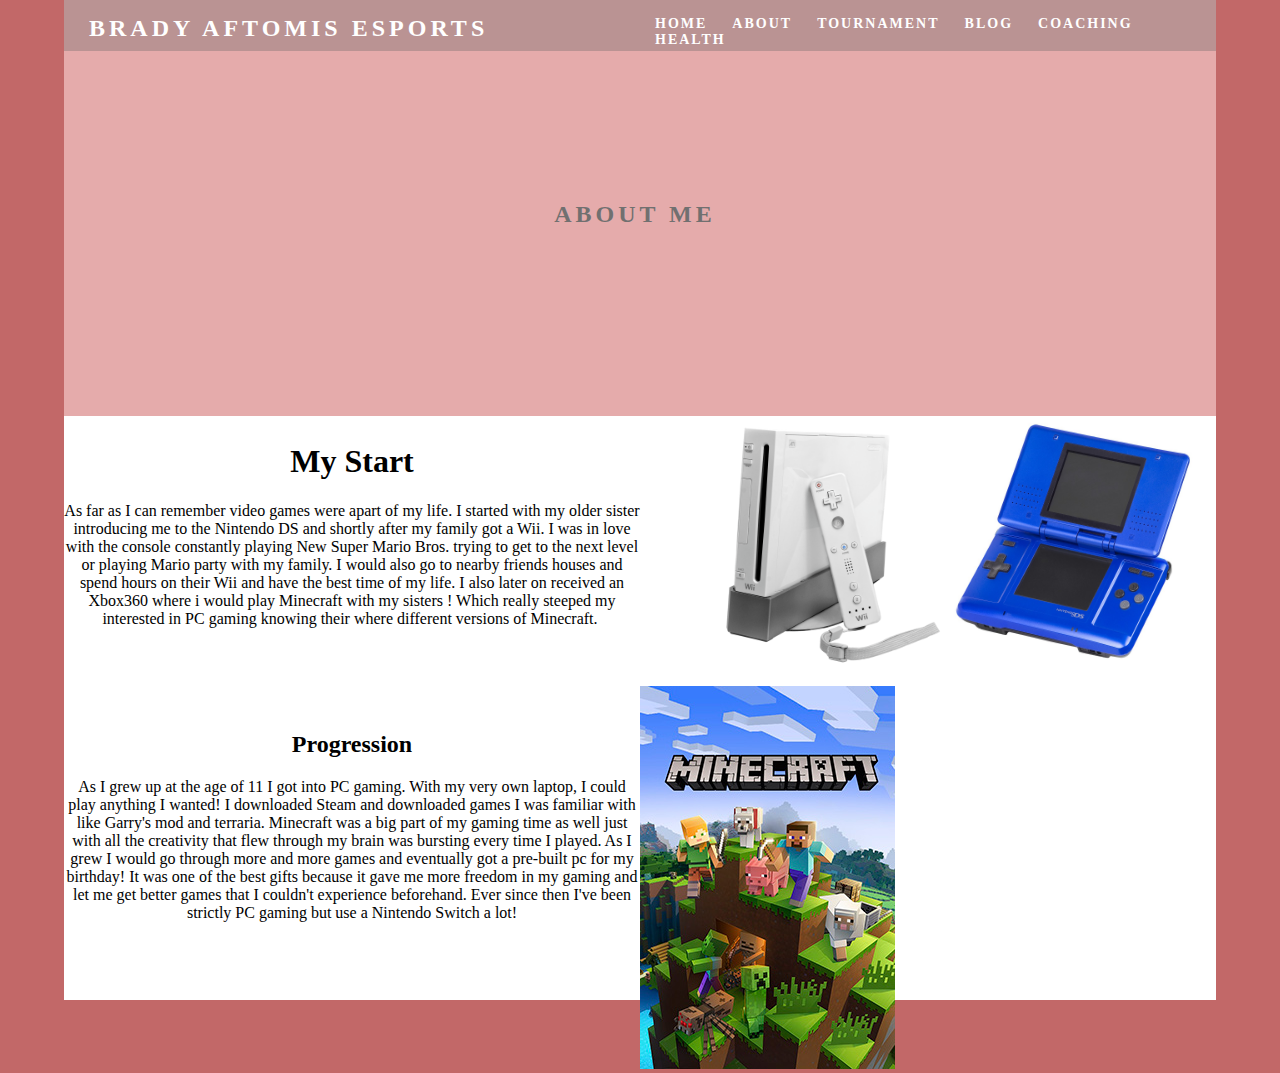
<file: About.html>
<!doctype html>
<html lang="en-US">
<head>
<meta charset="utf-8">
<meta http-equiv="X-UA-Compatible" content="IE=edge">
<meta name="viewport" content="width=device-width, initial-scale=1">
<title>Light Theme</title>
<link href="singlePageTemplate.css" rel="stylesheet" type="text/css">
<!--The following script tag downloads a font from the Adobe Edge Web Fonts server for use within the web page. We recommend that you do not modify it.-->
<script>var __adobewebfontsappname__="dreamweaver"</script>
<script src="http://use.edgefonts.net/source-sans-pro:n2:default.js" type="text/javascript"></script>
<!-- HTML5 shim and Respond.js for IE8 support of HTML5 elements and media queries -->
<!-- WARNING: Respond.js doesn't work if you view the page via file:// -->
<!--[if lt IE 9]>
      <script src="https://oss.maxcdn.com/html5shiv/3.7.2/html5shiv.min.js"></script>
      <script src="https://oss.maxcdn.com/respond/1.4.2/respond.min.js"></script>
    <![endif]-->
</head>
<body>
<!-- Main Container -->
<div class="container"> 
  <!-- Navigation -->
  <header> <a href="">
    <h2 class="logo">BRADY AFTOMIS ESPORTS&nbsp;</h2>
  </a>
    <nav>
      <ul>
        <li><a href="index.html">HOME</a></li>
        <li><a href="About.html">ABOUT</a></li>
        <li> <a href="Tournament.html">TOURNAMENT</a></li>
		 <li> <a href="#">BLOG</a></li> 
		   <li> <a href="Coaching.html">COACHING</a></li> 
		  <li> <a href="#">HEALTH</a></li> 
      </ul>
    </nav>
  </header>
  <!-- Hero Section -->
  <section class="hero" id="hero">
    <h2 class="hero_header"> <span class="light">ABOUT ME&nbsp;</span></h2>
    <p class="tagline">&nbsp;</p>
  </section>
  <!-- About Section -->
  <section class="about" id="about">
    <p>&nbsp;</p>
    <p>&nbsp;</p>

  </section>
  <!-- Stats Gallery Section -->
  <article class="footer_column">
    <h1>My Start</h1>
    <p dir="ltr">As far as I can remember video games were apart of my life. I started with my older sister introducing me to the Nintendo DS and shortly after my family got a Wii. I was in love with the console constantly playing New Super Mario Bros. trying to get to the next level or playing Mario party with my family. I would also go to nearby friends houses and spend hours on their Wii and have the best time of my life. I also later on received an Xbox360 where i would play Minecraft with my sisters ! Which really steeped my interested in PC gaming knowing their where different versions of Minecraft.&nbsp;</p>
    <p>&nbsp;</p>
    <p>&nbsp;</p>
    <p>&nbsp;</p>
    <p>&nbsp;</p>
    <h1 class="aboutme">&nbsp;</h1>
	<h2>Progression</h2>
	  <p>As I grew up at the age of 11 I got into PC gaming. With my very own laptop, I could play anything I wanted! I downloaded Steam and downloaded games I was familiar with like Garry's mod and terraria. Minecraft was a big part of my gaming time as well just with all the creativity that flew through my brain was bursting every time I played.
 As I grew I would go through more and more games and eventually got a pre-built pc for my birthday! It was one of the best gifts because it gave me more freedom in my gaming and let me get better games that I couldn't experience beforehand. Ever since then I've been strictly PC gaming but use a Nintendo Switch a lot! </p>
  </article>
<img src="images/Wii-Console.png" width="250" height="250" alt=""/><img src="images/Nintendo-DS-Fat-Blue.jpg" width="250" height="250" alt=""/><img src="images/Minecraft_cover.png" width="255" height="383" alt=""/></div>
  <!-- Parallax Section -->
  <!-- More Info Section -->

  <!-- Footer Section -->
 
<!-- Main Container Ends -->
</body>
</html>
</file>
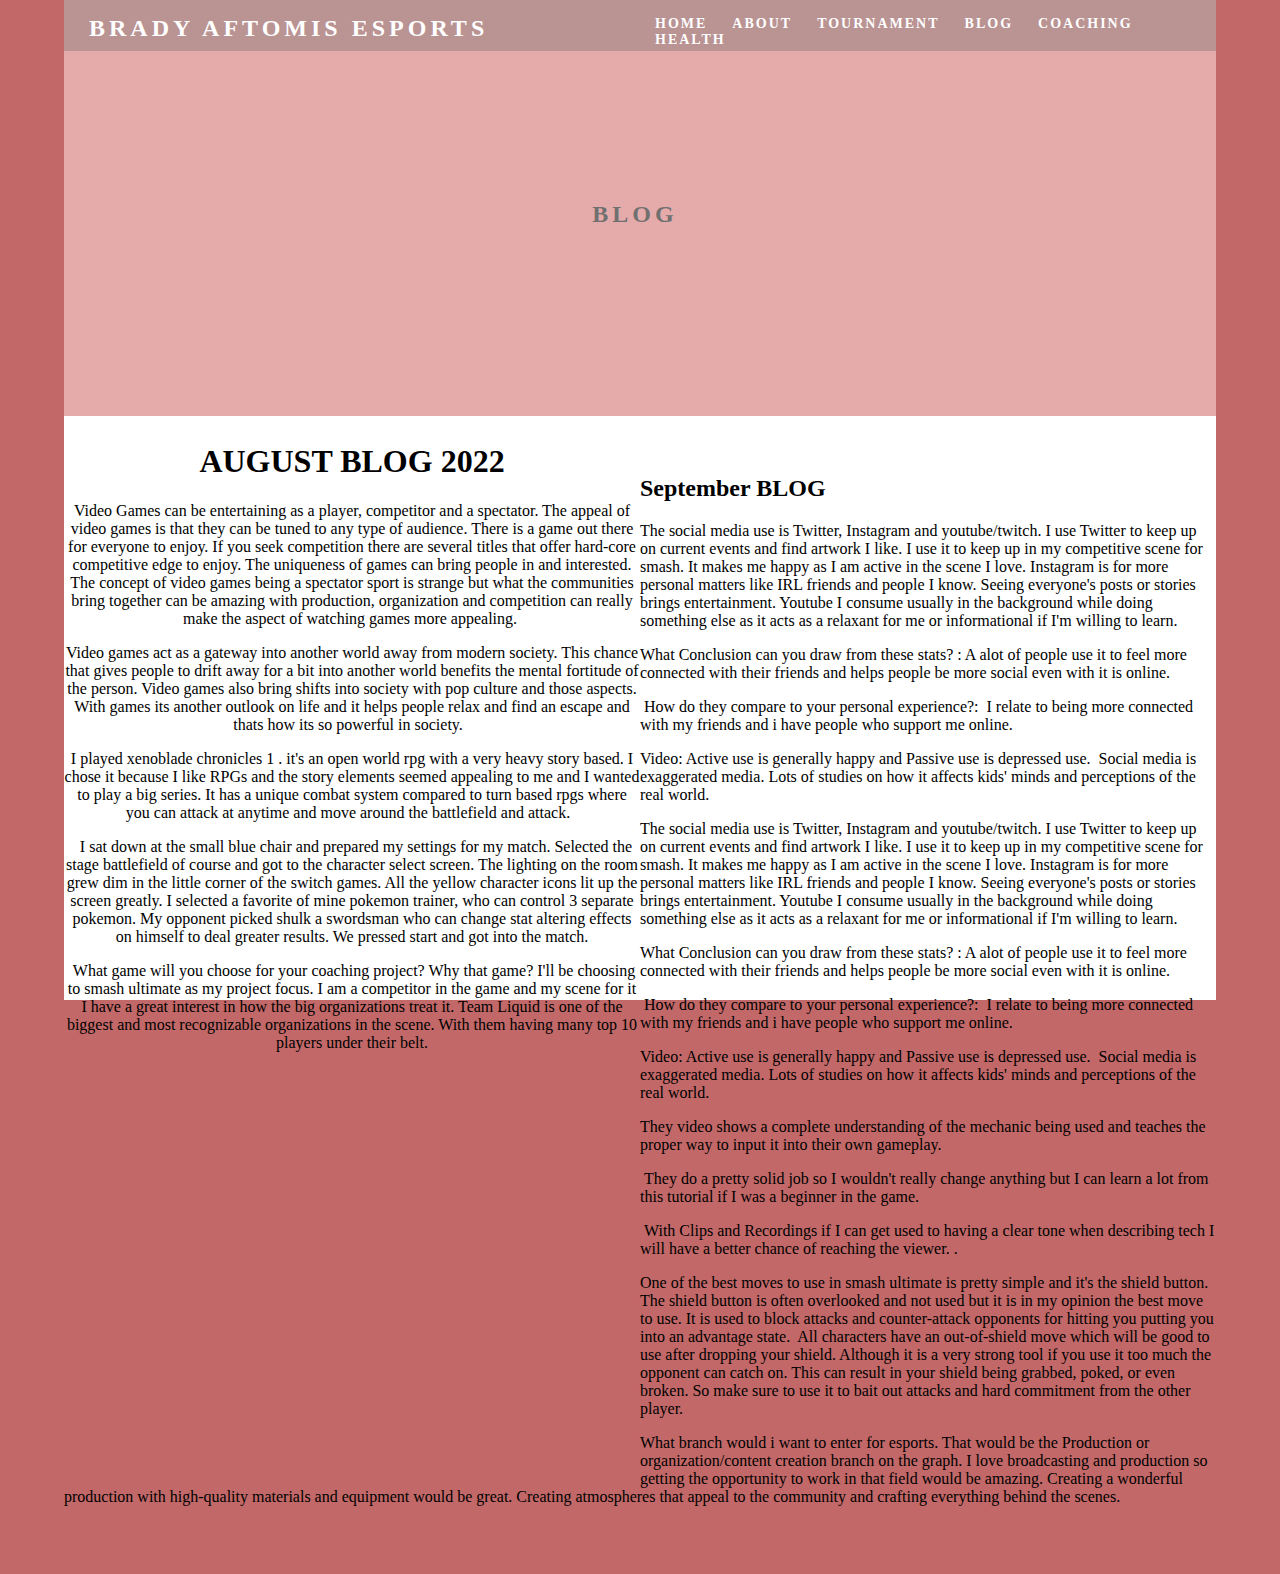
<file: Blog.html>
<!doctype html>
<html lang="en-US">
<head>
<meta charset="utf-8">
<meta http-equiv="X-UA-Compatible" content="IE=edge">
<meta name="viewport" content="width=device-width, initial-scale=1">
<title>Light Theme</title>
<link href="singlePageTemplate.css" rel="stylesheet" type="text/css">
<!--The following script tag downloads a font from the Adobe Edge Web Fonts server for use within the web page. We recommend that you do not modify it.-->
<script>var __adobewebfontsappname__="dreamweaver"</script>
<script src="http://use.edgefonts.net/source-sans-pro:n2:default.js" type="text/javascript"></script>
<!-- HTML5 shim and Respond.js for IE8 support of HTML5 elements and media queries -->
<!-- WARNING: Respond.js doesn't work if you view the page via file:// -->
<!--[if lt IE 9]>
      <script src="https://oss.maxcdn.com/html5shiv/3.7.2/html5shiv.min.js"></script>
      <script src="https://oss.maxcdn.com/respond/1.4.2/respond.min.js"></script>
    <![endif]-->
</head>
<body>
<!-- Main Container -->
<div class="container"> 
  <!-- Navigation -->
  <header> <a href="">
    <h2 class="logo">BRADY AFTOMIS ESPORTS&nbsp;</h2>
  </a>
    <nav>
      <ul>
        <li><a href="index.html">HOME</a></li>
        <li><a href="About.html">ABOUT</a></li>
        <li> <a href="Tournament.html">TOURNAMENT</a></li>
		 <li> <a href="Blog.html">BLOG</a></li> 
		   <li> <a href="Coaching.html">COACHING</a></li> 
		  <li> <a href="#">HEALTH</a></li> 
      </ul>
    </nav>
  </header>
  <!-- Hero Section -->
  <section class="hero" id="hero">
    <h2 class="hero_header"> <span class="light">BLOG&nbsp;</span></h2>
    <p class="tagline">&nbsp;</p>
  </section>
  <!-- About Section -->
  <section class="about" id="about">
 
   
  </section>
  <!-- Stats Gallery Section -->
  <article class="footer_column">
    <h1>AUGUST BLOG 2022</h1>
    <p>Video Games can be entertaining as a player, competitor and a spectator. The appeal of video games is that they can be tuned to any type of audience. There is a game out there for everyone to enjoy. If you seek competition there are several titles that offer hard-core competitive edge to enjoy. The uniqueness of games can bring people in and interested. The concept of video games being a spectator sport is strange but what the communities bring together can be amazing with production, organization and competition can really make the aspect of watching games more appealing.&nbsp;</p>
    <p>Video games act as a gateway into another world away from modern society. This chance that gives people to drift away for a bit into another world benefits the mental fortitude of the person. Video games also bring shifts into society with pop culture and those aspects. With games its another outlook on life and it helps people relax and find an escape and thats how its so powerful in society. &nbsp;</p>
<p>I played xenoblade chronicles 1 . it's an open world rpg with a very heavy story based. I chose it because I like RPGs and the story elements seemed appealing to me and I wanted to play a big series. It has a unique combat system compared to turn based rpgs where you can attack at anytime and move around the battlefield and attack. &nbsp;</p>
    <p>&nbsp; I sat down at the small blue chair and prepared my settings for my match. Selected the stage battlefield of course and got to the character select screen. The lighting on the room grew dim in the little corner of the switch games. All the yellow character icons lit up the screen greatly. I selected a favorite of mine pokemon trainer, who can control 3 separate pokemon. My opponent picked shulk a swordsman who can change stat altering effects on himself to deal greater results. We pressed start and got into the match.</p>
    <p>&nbsp;What game will you choose for your coaching project? Why that game? I'll be choosing to smash ultimate as my project focus. I am a competitor in the game and my scene for it I have a great interest in how the big organizations treat it. Team Liquid is one of the biggest and most recognizable organizations in the scene. With them having many top 10 players under their belt.</p>
    <p>&nbsp; </p>
    <p>&nbsp;</p>
    <p dir="ltr">&nbsp;</p>
    <p dir="ltr">&nbsp;</p>
    <p>&nbsp;</p>
    <p>&nbsp;</p>
    <p>&nbsp;</p>
<p dir="ltr">&nbsp;</p>
    <p>&nbsp;</p>
    <p>&nbsp;</p>
    <p>&nbsp;</p>
    <p>&nbsp; </p>
  </article>
  <h2>September BLOG</h2>
  <p dir="ltr">The social media use is Twitter, Instagram and youtube/twitch. I use Twitter to keep up on current events and find artwork I like. I use it to keep up in my competitive scene for smash. It makes me happy as I am active in the scene I love. Instagram is for more personal matters like IRL friends and people I know. Seeing everyone's posts or stories brings entertainment. Youtube I consume usually in the background while doing something else as it acts as a relaxant for me or informational if I'm willing to learn.&nbsp;</p>
  <p dir="ltr">What Conclusion can you draw from these stats? : A alot of people use it to feel more connected with their friends and helps people be more social even with it is online.</p>
  <p dir="ltr">&nbsp;How do they compare to your personal experience?:&nbsp; I relate to being more connected with my friends and i have people who support me online.&nbsp;</p>
  <p dir="ltr">Video: Active use is generally happy and Passive use is depressed use.&nbsp; Social media is exaggerated media. Lots of studies on how it affects kids' minds and perceptions of the real world.</p>
  <p dir="ltr">The social media use is Twitter, Instagram and youtube/twitch. I use Twitter to keep up on current events and find artwork I like. I use it to keep up in my competitive scene for smash. It makes me happy as I am active in the scene I love. Instagram is for more personal matters like IRL friends and people I know. Seeing everyone's posts or stories brings entertainment. Youtube I consume usually in the background while doing something else as it acts as a relaxant for me or informational if I'm willing to learn.&nbsp;</p>
  <p dir="ltr">What Conclusion can you draw from these stats? : A alot of people use it to feel more connected with their friends and helps people be more social even with it is online.</p>
  <p dir="ltr">&nbsp;How do they compare to your personal experience?:&nbsp; I relate to being more connected with my friends and i have people who support me online.&nbsp;</p>
  <p dir="ltr">Video: Active use is generally happy and Passive use is depressed use.&nbsp; Social media is exaggerated media. Lots of studies on how it affects kids' minds and perceptions of the real world.</p>
  <p dir="ltr">They video shows a complete understanding of the mechanic being used and teaches the proper way to input it into their own gameplay.</p>
  <p dir="ltr">&nbsp;They do a pretty solid job so I wouldn't really change anything but I can learn a lot from this tutorial if I was a beginner in the game.</p>
  <p dir="ltr">&nbsp;With Clips and Recordings if I can get used to having a clear tone when describing tech I will have a better chance of reaching the viewer. .</p>
  <p dir="ltr">One of the best moves to use in smash ultimate is pretty simple and it's the shield button. The shield button is often overlooked and not used but it is in my opinion the best move to use. It is used to block attacks and counter-attack opponents for hitting you putting you into an advantage state.&nbsp; All characters have an out-of-shield move which will be good to use after dropping your shield. Although it is a very strong tool if you use it too much the opponent can catch on. This can result in your shield being grabbed, poked, or even broken. So make sure to use it to bait out attacks and hard commitment from the other player.</p>
  <p dir="ltr">What branch would i want to enter for esports. That would be the Production or organization/content creation branch on the graph. I love broadcasting and production so getting the opportunity to work in that field would be amazing. Creating a wonderful production with high-quality materials and equipment would be great. Creating atmospheres that appeal to the community and crafting everything behind the scenes.&nbsp;&nbsp;</p>
  <p>&nbsp;</p>
  <p>&nbsp;</p>
</div>
  <!-- Parallax Section -->
  <!-- More Info Section -->

  <!-- Footer Section -->
 
<!-- Main Container Ends -->
</body>
</html>
</file>
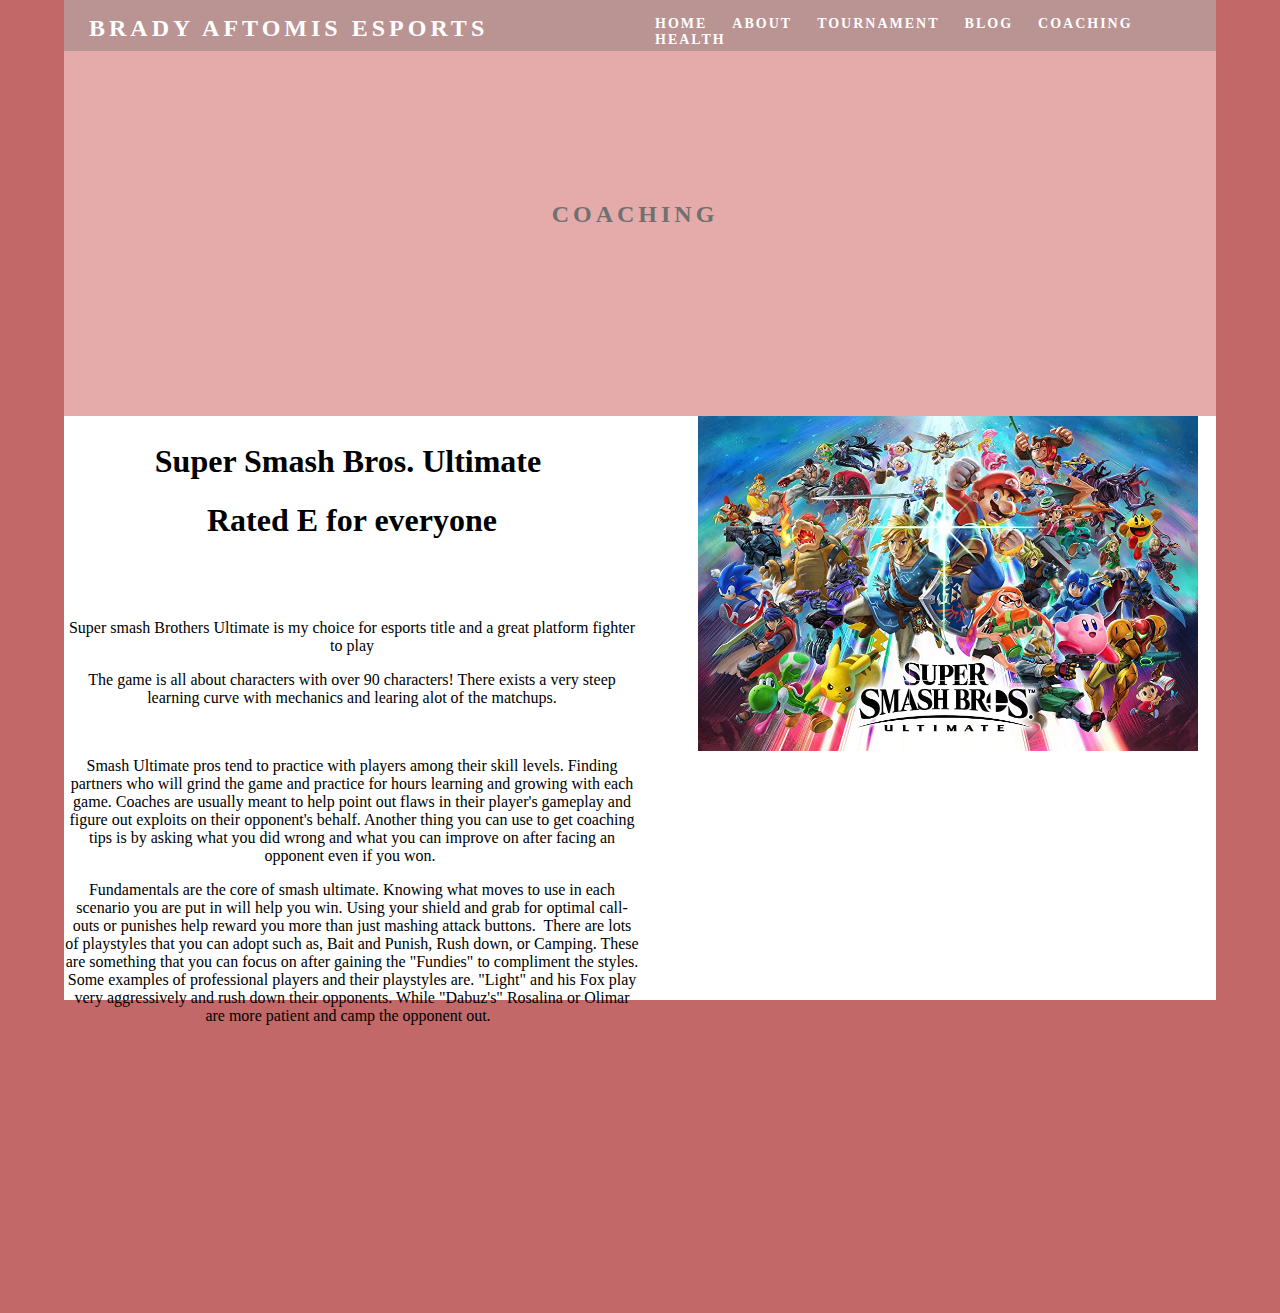
<file: Coaching.html>
<!doctype html>
<html lang="en-US">
<head>
<meta charset="utf-8">
<meta http-equiv="X-UA-Compatible" content="IE=edge">
<meta name="viewport" content="width=device-width, initial-scale=1">
<title>Light Theme</title>
<link href="singlePageTemplate.css" rel="stylesheet" type="text/css">
<!--The following script tag downloads a font from the Adobe Edge Web Fonts server for use within the web page. We recommend that you do not modify it.-->
<script>var __adobewebfontsappname__="dreamweaver"</script>
<script src="http://use.edgefonts.net/source-sans-pro:n2:default.js" type="text/javascript"></script>
<!-- HTML5 shim and Respond.js for IE8 support of HTML5 elements and media queries -->
<!-- WARNING: Respond.js doesn't work if you view the page via file:// -->
<!--[if lt IE 9]>
      <script src="https://oss.maxcdn.com/html5shiv/3.7.2/html5shiv.min.js"></script>
      <script src="https://oss.maxcdn.com/respond/1.4.2/respond.min.js"></script>
    <![endif]-->
</head>
<body>
<!-- Main Container -->
<div class="container"> 
  <!-- Navigation -->
  <header> <a href="">
    <h2 class="logo">BRADY AFTOMIS ESPORTS&nbsp;</h2>
  </a>
    <nav>
      <ul>
        <li><a href="index.html">HOME</a></li>
        <li><a href="About.html">ABOUT</a></li>
        <li> <a href="Tournament.html">TOURNAMENT</a></li>
		 <li> <a href="#contact">BLOG</a></li> 
		   <li> <a href="Coaching.html">COACHING</a></li> 
		  <li> <a href="#contact">HEALTH</a></li> 
      </ul>
    </nav>
  </header>
  <!-- Hero Section -->
  <section class="hero" id="hero">
    <h2 class="hero_header"> <span class="light">COACHING&nbsp;</span></h2>
    <p class="tagline">&nbsp;</p>
  </section>
  <!-- About Section -->
  <section class="about" id="about">
    <p>&nbsp;</p>
    <p>&nbsp;</p>
  </section>
  <!-- Stats Gallery Section -->
  <article class="footer_column">
    <h1>Super Smash Bros. Ultimate&nbsp;</h1>
    <h1>Rated E for everyone</h1>
    <h1>&nbsp;</h1>
    <p>Super smash Brothers Ultimate is my choice for esports title and a great platform fighter to play</p>
    <p>The game is all about characters with over 90&nbsp;characters! There exists a very steep learning curve with mechanics and learing alot of the matchups. </p>
    <p>&nbsp;</p>
    <p dir="ltr">Smash Ultimate pros tend to practice with players among their skill levels. Finding partners who will grind the game and practice for hours learning and growing with each game. Coaches are usually meant to help point out flaws in their player's gameplay and figure out exploits on their opponent's behalf. Another thing you can use to get coaching tips is by asking what you did wrong and what you can improve on after facing an opponent even if you won.&nbsp;</p>
    <p dir="ltr">Fundamentals are the core of smash ultimate. Knowing what moves to use in each scenario you are put in will help you win. Using your shield and grab for optimal call-outs or punishes help reward you more than just mashing attack buttons.&nbsp; There are lots of playstyles that you can adopt such as, Bait and Punish, Rush down, or Camping. These are something that you can focus on after gaining the &quot;Fundies&quot; to compliment the styles. Some examples of professional players and their playstyles are. &quot;Light&quot; and his Fox play very aggressively and rush down their opponents. While &quot;Dabuz's&quot; Rosalina or Olimar are more patient and camp the opponent out.&nbsp;&nbsp;</p>
    <p>&nbsp;</p>
    <p>&nbsp;</p>
    <p>&nbsp;</p>
<p dir="ltr">&nbsp;</p>
    <p>&nbsp;</p>
    <p>&nbsp;</p>
    <p>&nbsp;</p>
    <p>&nbsp; </p>
  </article>
<img src="images/91BBzG+QTbL._AC_UF1000,1000_QL80_.jpg" width="500" height="335" alt=""/></div>
  <!-- Parallax Section -->
  <!-- More Info Section -->

  <!-- Footer Section -->
 
<!-- Main Container Ends -->
</body>
</html>
</file>
<file: singlePageTemplate.css>
@charset "UTF-8";
/* Body */
body {
	font-family: source-sans-pro;
	background-color: #C26868;
	margin-top: 0px;
	margin-right: 0px;
	margin-bottom: 0px;
	margin-left: 0px;
	font-style: normal;
	font-weight: 200;
}
/* Container */
.container {
	width: 90%;
	margin-left: auto;
	margin-right: auto;
	height: 1000px;
	background-color: #FFFFFF;
}
/* Navigation */
header {
	width: 100%;
	height: 5%;
	background-color: #BA9393;
	border-bottom: 1px solid #BA9393;
}
.logo {
	color: #fff;
	font-weight: bold;
	text-align: undefined;
	width: 15;
	float: left;
	margin-top: 15px;
	margin-left: 25px;
	letter-spacing: 4px;
}
nav {
	float: right;
	width: 50%;
	text-align: right;
	margin-right: 25px;
}
header nav ul {
	list-style: none;
	float: right;
}
nav ul li {
	float: left;
	color: #FFFFFF;
	font-size: 14px;
	text-align: left;
	margin-right: 25px;
	letter-spacing: 2px;
	font-weight: bold;
	transition: all 0.3s linear;
}
ul li a {
	color: #FFFFFF;
	text-decoration: none;
}
ul li:hover a {
	color: #2C9AB7;
}
.hero_header {
	color: #E5ABAB;
	text-align: center;
	margin-top: 0px;
	margin-right: 0px;
	margin-bottom: 0px;
	margin-left: 0px;
	letter-spacing: 4px;
}
/* Hero Section */
.hero {
	background-color: #E5ABAB;
	padding-top: 150px;
	padding-bottom: 150px;
}
.light {
	font-weight: bold;
	color: #717070;
	width: 60%;
}
.tagline {
	text-align: center;
	color: #FFFFFF;
	margin-top: 4px;
	font-weight: lighter;
	text-transform: uppercase;
	letter-spacing: 1px;
}
/* About Section */
.text_column {
	width: 29%;
	text-align: justify;
	font-weight: lighter;
	line-height: 25px;
	float: left;
	padding-left: 20px;
	padding-right: 20px;
	color: #A3A3A3;
}
.about {
	padding-left: 25px;
	padding-right: 25px;
	padding-top: 35px;
	display: inline-block;
	background-color: #FFFFFF;
	margin-top: 0px;
}
/* Stats Gallery */
.stats {
	color: #717070;
	margin-bottom: 5px;
}
.gallery {
	clear: both;
	display: inline-block;
	width: 100%;
	background-color: #FFFFFF;
	/* [disabled]min-width: 400px;
*/
	padding-bottom: 35px;
	padding-top: 0px;
	margin-top: -5px;
	margin-bottom: 0px;
}
.thumbnail {
	width: 25%;
	text-align: center;
	float: left;
	margin-top: 35px;
}
.gallery .thumbnail h4 {
	margin-top: 5px;
	margin-right: 5px;
	margin-bottom: 5px;
	margin-left: 5px;
	color: #52BAD5;
}
.gallery .thumbnail p {
	margin-top: 0px;
	margin-right: 0px;
	margin-bottom: 0px;
	margin-left: 0px;
	color: #A3A3A3;
}
/* Parallax Section */
.banner {
	background-color: #2D9AB7;
	background-image: url(../images/parallax.png);
	height: 400px;
	background-attachment: fixed;
	background-size: cover;
	background-repeat: no-repeat;
}
.parallax {
	color: #FFFFFF;
	text-align: right;
	padding-right: 100px;
	padding-top: 110px;
	letter-spacing: 2px;
	margin-top: 0px;
}
.parallax_description {
	color: #FFFFFF;
	text-align: right;
	padding-right: 100px;
	width: 30%;
	float: right;
	font-weight: lighter;
	line-height: 23px;
	margin-top: 0px;
	margin-right: 0px;
	margin-bottom: 0px;
	margin-left: 0px;
}
/* More info */
footer {
	background-color: #FFFFFF;
	padding-bottom: 35px;
}
.footer_column {
    width: 50%;
    text-align: center;
    padding-top: 6px;
    float: left;
}
.footer_column h1 .cards {
}

footer .footer_column h3 {
	color: #B3B3B3;
	text-align: center;
}
footer .footer_column p {
	color: #717070;
	background-color: #FFFFFF;
}
.cards {
	width: 50%;
	height: auto;
	max-width: 500px;
	max-height: 500px;
}
footer .footer_column p {
	padding-left: 30px;
	padding-right: 30px;
	text-align: justify;
	line-height: 25px;
	font-weight: lighter;
	margin-left: 20px;
	margin-right: 20px;
}
.button {
	width: 200px;
	margin-top: 40px;
	margin-right: auto;
	margin-bottom: auto;
	margin-left: auto;
	padding-top: 20px;
	padding-right: 10px;
	padding-bottom: 20px;
	padding-left: 10px;
	text-align: center;
	vertical-align: middle;
	border-radius: 0px;
	text-transform: uppercase;
	font-weight: bold;
	letter-spacing: 2px;
	border: 3px solid #FFFFFF;
	color: #FFFFFF;
	transition: all 0.3s linear;
}
.button:hover {
	background-color: #FEFEFE;
	color: #C4C4C4;
	cursor: pointer;
}
.copyright {
	text-align: center;
	padding-top: 20px;
	padding-bottom: 20px;
	background-color: #717070;
	color: #FFFFFF;
	text-transform: uppercase;
	font-weight: lighter;
	letter-spacing: 2px;
	border-top-width: 2px;
}
.footer_banner {
	background-color: #B3B3B3;
	padding-top: 60px;
	padding-bottom: 60PX;
	margin-bottom: 0px;
	background-image: url(../images/pattern.png);
	background-repeat: repeat;
}
footer {
	display: inline-block;
}
.hidden {
	display: none;
}

/* Mobile */
@media (max-width: 320px) {
.logo {
	width: 100%;
	text-align: center;
	margin-top: 13px;
	margin-right: 0px;
	margin-bottom: 0px;
	margin-left: 0px;
}
.container header nav {
	margin-top: 0px;
	margin-right: 0px;
	margin-bottom: 0px;
	margin-left: 0px;
	width: 100%;
	float: none;
	display: none;
}
header nav ul {
}
nav ul li {
	margin-top: 0px;
	margin-right: 0px;
	margin-bottom: 0px;
	margin-left: 0px;
	width: 100%;
	text-align: center;
}
.text_column {
	width: 100%;
	text-align: justify;
	padding-top: 0px;
	padding-right: 0px;
	padding-bottom: 0px;
	padding-left: 0px;
}
.thumbnail {
	width: 100%;
}
.footer_column {
	width: 100%;
	margin-top: 0px;
}
.parallax {
	text-align: center;
	margin-top: 0px;
	margin-right: 0px;
	margin-bottom: 0px;
	margin-left: 0px;
	padding-top: 40%;
	padding-right: 0px;
	padding-bottom: 0px;
	padding-left: 0px;
	width: 100%;
	font-size: 18px;
}
.parallax_description {
	padding-top: 0px;
	padding-right: 0px;
	padding-bottom: 0px;
	padding-left: 0px;
	width: 90%;
	margin-top: 25px;
	margin-right: 0px;
	margin-bottom: 0px;
	margin-left: 12px;
	float: none;
	text-align: center;
}
.banner {
	background-color: #2D9AB7;
	background-image: none;
}
.tagline {
	margin-top: 20px;
	line-height: 22px;
}
.hero_header {
	padding-left: 10px;
	padding-right: 10px;
	line-height: 22px;
	text-align: center;
}
}

/* Small Tablets */
@media (min-width: 321px)and (max-width: 767px) {
.logo {
	width: 100%;
	text-align: center;
	margin-top: 13px;
	margin-right: 0px;
	margin-bottom: 0px;
	margin-left: 0px;
	color: #043745;
}
.container header nav {
	margin-top: 0px;
	margin-right: 0px;
	margin-bottom: 0px;
	margin-left: 0px;
	width: 100%;
	float: none;
	overflow: auto;
	display: inline-block;
	background: #52bad5;
}
header nav ul {
	padding: 0px;
	float: none;
}
nav ul li {
	margin-top: 0px;
	margin-right: 0px;
	margin-bottom: 0px;
	margin-left: 0px;
	width: 100%;
	text-align: center;
	padding-top: 8px;
	padding-bottom: 8px;
}
.text_column {
	width: 100%;
	text-align: left;
	padding-top: 0px;
	padding-right: 0px;
	padding-bottom: 0px;
	padding-left: 0px;
}
.thumbnail {
	width: 100%;
}
.footer_column {
	width: 100%;
	margin-top: 0px;
}
.parallax {
	text-align: center;
	margin-top: 0px;
	margin-right: 0px;
	margin-bottom: 0px;
	margin-left: 0px;
	padding-top: 40%;
	padding-right: 0px;
	padding-bottom: 0px;
	padding-left: 0px;
	width: 100%;
	font-size: 18px;
}
.parallax_description {
	padding-top: 0px;
	padding-right: 0px;
	padding-bottom: 0px;
	padding-left: 0px;
	margin-top: 30%;
	margin-right: 0px;
	margin-bottom: 0px;
	margin-left: 0px;
	float: none;
	width: 100%;
	text-align: center;
}
.thumbnail {
	width: 50%;
}
.parallax {
	margin-top: 0px;
	margin-right: 0px;
	margin-bottom: 0px;
	margin-left: 0px;
	padding-right: 0px;
	padding-bottom: 0px;
	padding-left: 0px;
	padding-top: 20%;
}
.parallax_description {
	margin-top: 0px;
	margin-right: 0px;
	margin-bottom: 0px;
	margin-left: 0px;
	width: 100%;
	padding-top: 30px;
}
.banner {
	padding-left: 20px;
	padding-right: 20px;
}
.footer_column {
	width: 100%;
}
}

/* Small Desktops */
@media (min-width: 768px) and (max-width: 1096px) {
.text_column {
	width: 100%;
}
.thumbnail {
	width: 50%;
}
.text_column {
	width: 100%;
	margin-top: 0px;
	margin-right: 0px;
	margin-bottom: 0px;
	margin-left: 0px;
	padding-top: 0px;
	padding-right: 0px;
	padding-bottom: 0px;
	padding-left: 0px;
}
.banner {
	margin-top: 0px;
	padding-top: 0px;
}
}

@media screen{
.aboutme {
    width: 100%;
    margin-top: -548px;
    margin-right: 159px;
    margin-bottom: 50px;
    margin-left: 443px;
    padding-top: 206px;
    padding-right: 206px;
    padding-bottom: 206px;
    padding-left: 206px;
}
}
</file>
